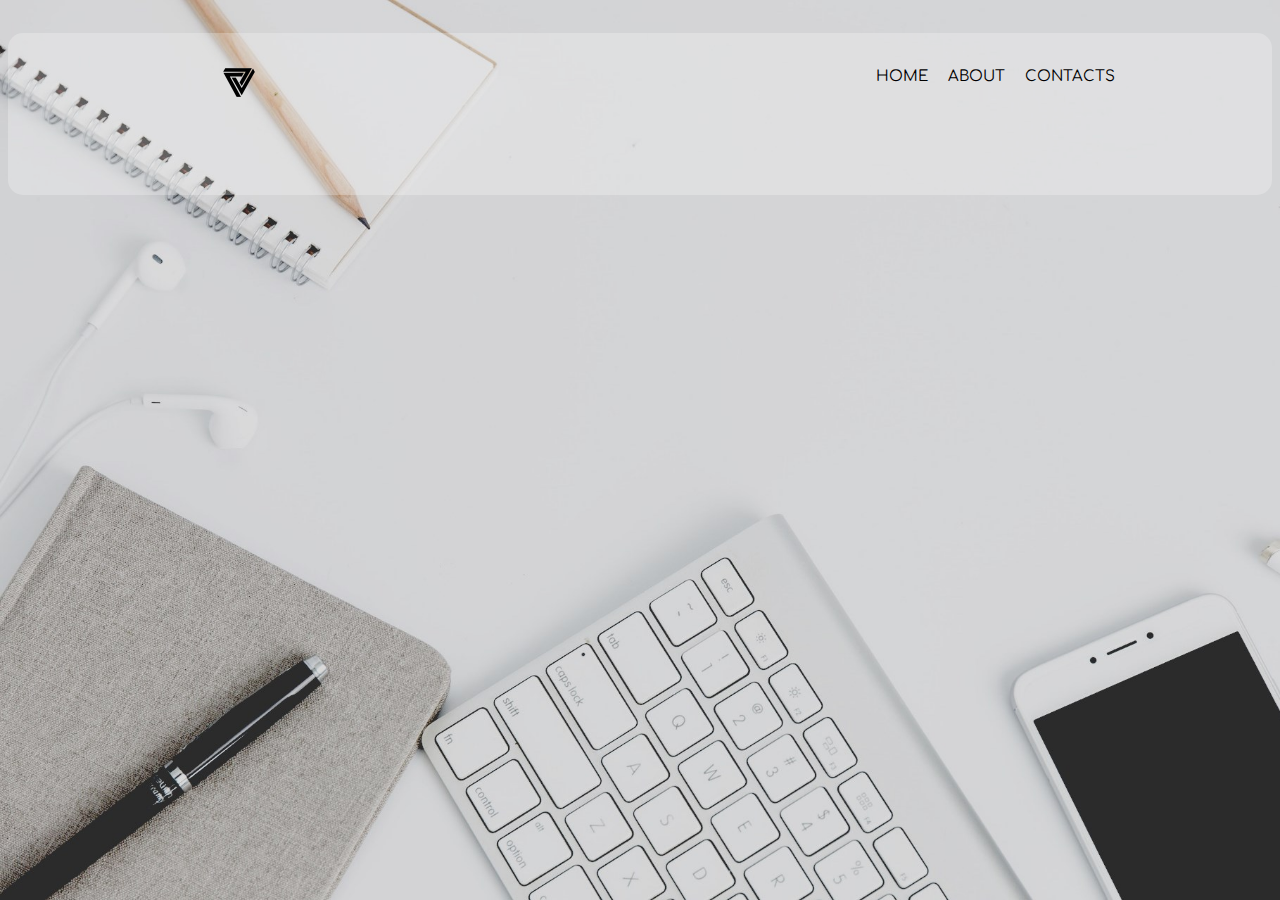
<file: about.html>
<!DOCTYPE html>
<html lang="ru">

<head>
    <meta charset="UTF-8">
    <meta http-equiv="X-UA-Compatible" content="IE=edge">
    <meta name="viewport" content="width=device-width, initial-scale=1.0">
    <!-- <link rel="stylesheet" href="style.css"> -->
    <link rel="preconnect" href="https://fonts.googleapis.com">
    <link rel="preconnect" href="https://fonts.gstatic.com" crossorigin>
    <link href="https://fonts.googleapis.com/css2?family=Comfortaa&display=swap" rel="stylesheet">
    <link rel="stylesheet" media="(orientation: portrait)" href="style_vert.css">
    <link rel="stylesheet" media="(orientation: landscape)" href="style.css">  
    <title>About</title>
    <meta name="viewport" content="width=1200">
</head>

<body>
    <div class="wrapper">
        <div class="container">
            <header class="header">
                <div class="header__logo">
                    <img src="img/logo.png" width="50%">
                </div>
                <div class="header__menu">
                    <div class="header__click"><a href="main.html">HOME</a></div>
                    <div class="header__click"><a href="about.html">ABOUT</a></div>
                    <div class="header__click"><a href="contacts.html">CONTACTS</a></div>
                </div>
            </header>

            <content class="content">

                

            </content>
        </div>
    </div>


</body>

</html>
</file>
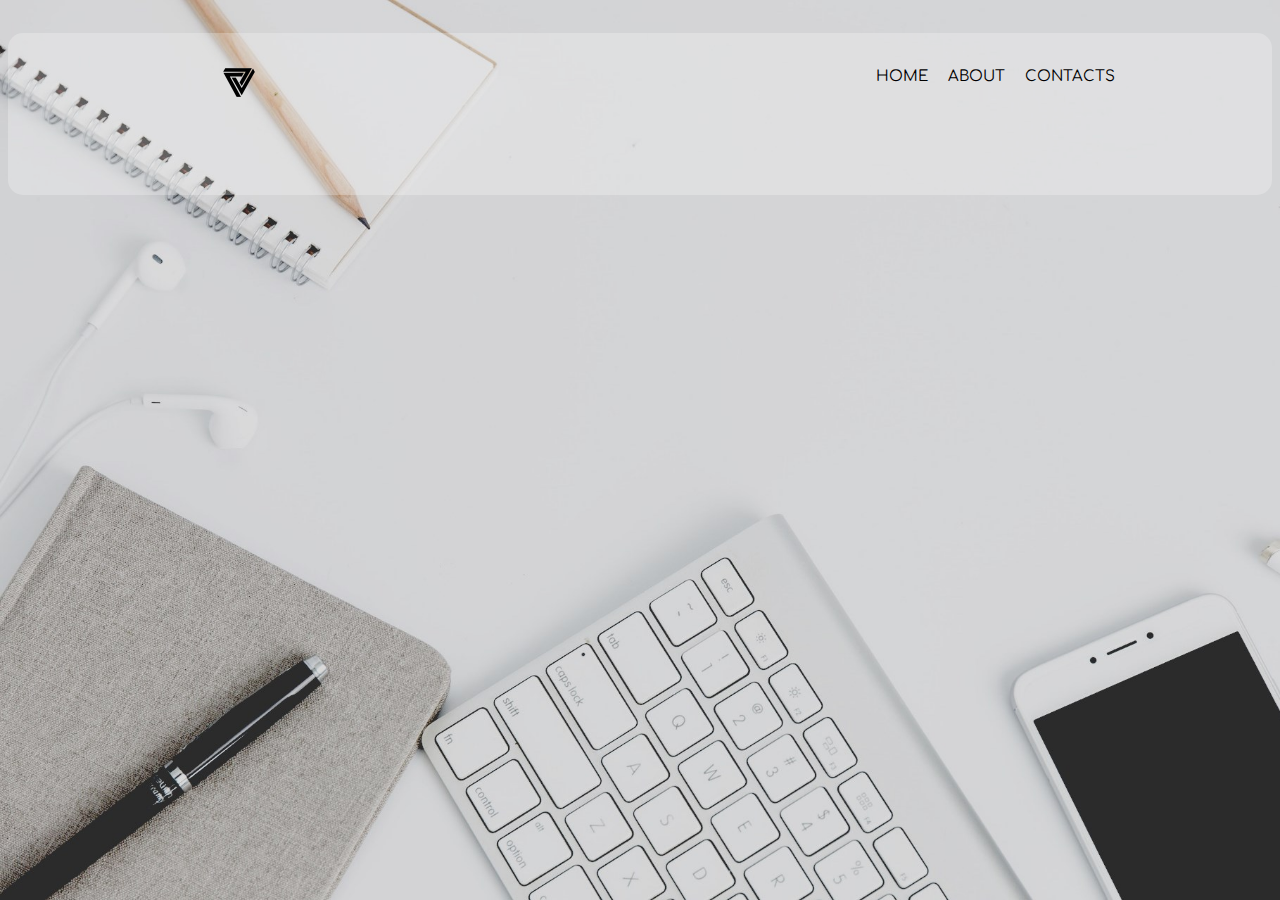
<file: contacts.html>
<!DOCTYPE html>
<html lang="ru">

<head>
    <meta charset="UTF-8">
    <meta http-equiv="X-UA-Compatible" content="IE=edge">
    <meta name="viewport" content="width=device-width, initial-scale=1.0">
    <!-- <link rel="stylesheet" href="style.css"> -->
    <link rel="preconnect" href="https://fonts.googleapis.com">
    <link rel="preconnect" href="https://fonts.gstatic.com" crossorigin>
    <link href="https://fonts.googleapis.com/css2?family=Comfortaa&display=swap" rel="stylesheet">
    <link rel="stylesheet" media="(orientation: portrait)" href="style_vert.css">
    <link rel="stylesheet" media="(orientation: landscape)" href="style.css">  
    <title>Contacts</title>
    <meta name="viewport" content="width=1200">
</head>

<body>
    <div class="wrapper">
        <div class="container">
            <header class="header">
                <div class="header__logo">
                    <img src="img/logo.png" width="50%">
                </div>
                <div class="header__menu">
                    <div class="header__click"><a href="main.html">HOME</a></div>
                    <div class="header__click"><a href="about.html">ABOUT</a></div>
                    <div class="header__click"><a href="contacts.html">CONTACTS</a></div>
                </div>
            </header>

            <content class="content">

                

            </content>
        </div>
    </div>


</body>

</html>
</file>
<file: style.css>
body {
    user-select: none;
    /* min-width: 1200px; */
    background-image: url(img/fon.jpg);
    background-attachment: fixed;
    background-size: cover;
    font-family: 'Comfortaa', cursive;
    font-size: 15px;
}

/* @media all and (orientation:portrait) {
    /* стили для портрета 
    width: 600px;
    } */

@viewport { 
    width:auto;
}

.wrapper{
   display: flex;
   max-width: 100%;
   max-height: 100%;
   overflow: hidden;
    
    /* background-color: #c7c6c6; */
    /* border-top: 200px;
    border-width: 200px; */
    /* overflow: hidden; */
    
}
.container {
    background-color: rgba(255, 255, 255, 0.255);
    margin: 2% auto;
    width: 1500px;
      /* max-width: 1200px;
    height: auto; */
    /* margin: 20px 25%; */
    /* margin: 25px 350px; */
    padding: 35px 2% 45px 2%;
    border-radius: 15px;
}
.header {
    transition: 2s;
    /* width: auto; */
    padding: 0 10%;
    /* height: 30px; */
    display: flex;
    justify-content:space-between;
}

.header__menu {
    /* right:5px; */
    
    border-radius: 15px;
    /* background-color: rgba(255, 255, 255, 0.515); */
    display: flex;
    /* justify-content:baseline; */
    /* margin: auto 0; */
}

.header__click {
    text-decoration: none;
    padding:0px 10px;
}

.header__logo {
    justify-content:flex-start;
    margin: 0 0 0 7%;
}
a {
    color: black !important;
    text-decoration: none;
    
} 
a:hover{
    color: rgb(177, 144, 84) !important;
}
a:active {
    color: rgba() !important;
}
/* .blue {
    color:rgb(130, 110, 73);
} */


.content {
    transition: 2s;
    display: flex;
    flex-direction: row;
    justify-content:flex-end;
    /* background: rgba(116, 116, 116, 0.186); */
    margin: 2% auto;
     
     /*
    
    width: 600px;
    height: auto;
    border-radius: 5px;
    display: flex;
    flex-direction: row;
    align-items: flex-end; */
            
}

.content__image {
    width: 50%;
    border-radius: 10px;
    margin: 1% 0;
    padding: 0 25px 0 25px;
    
   
}
                  
.content__txt {
    padding-right: 5%;
    padding-left: 2%;
    width: 50%;
}
 
.content__title {
    margin: 0 auto;
    font-size: 35px;
    text-align: center;
}

.content__text {
    padding-top: 7%;
text-align:justify;
}

.button {
    
    color: rgb(223, 223, 223);
    text-decoration: none; 
    background: rgba(92, 73, 37, 0.563);
    margin: -5% 0 0 2%;
    transition: 1s;
    font-family: 'Comfortaa', cursive;
    width: 130px;
    height: 45px;  
    border-radius: 6px; 
        
} 

.footer {
    background: rgba(216, 216, 216, 0.576);
    padding: 5px 0;
    text-align: center;
    width:99%;
    position:fixed;
    bottom: 0px; 
    border-radius: 7px;  
    font-size: 11px;
}  

    /* @media all and (orientation:landscape) {
    /* стили для пейзажа 
    
    } */
</file>
<file: style_vert.css>
body {
    /* min-width: 1200px; */
    background-image: url(img/fon.jpg);
    background-attachment: fixed;
    background-size: cover;
    font-family: 'Comfortaa', cursive;
    
}

/* @media all and (orientation:portrait) {
    /* стили для портрета 
    width: 600px;
    } */

@viewport { 
    width:auto;
}

.wrapper{
   display: flex;
   max-width: 100%;
   max-height: 100%;
   overflow: hidden;
    
    /* background-color: #c7c6c6; */
    /* border-top: 200px;
    border-width: 200px; */
    /* overflow: hidden; */
    
}

.container {
   
    margin: 0 auto;
    width: 95%;
    height: 100%;
      /* max-width: 1200px;
    height: auto; */
    /* margin: 20px 25%; */
    /* margin: 25px 350px; */
    padding: 25px 40px;
    border-radius: 10px;
}

.header {
    font-size: 40px;
    /* width: auto; */
    padding: 15px;
    /* height: 30px; */
    display: flex;
    justify-content:space-between  ;
}

.header__menu {
    /* right:5px; */
    
    border-radius: 40px;
    /* background-color: rgba(255, 255, 255, 0.515); */
    display: flex;
    /* justify-content:baseline; */
    /* margin: auto 0; */
}

.header__click {
    display:none;
    text-decoration: none;
    font-size: 25px;
    padding:0px 20px;
}

.header__logo {
    justify-content:flex-start;
    margin: 0 0 0 7%;
}
a {
    color: black !important;
    text-decoration: none;
    
} 
a:hover{
    color: rgb(163, 134, 79) !important;
}
a:active {
    color: rgb(245, 245, 245) !important;
}
/* .blue {
    color:rgb(130, 110, 73);
} */


.content {
    background-color: rgba(184, 184, 184, 0.255);
    /* background: rgba(116, 116, 116, 0.186); */
    margin: 5% 5%;
    padding: 50px 50px;
    width: auto;
    height: auto;
    border-radius: 5px;
    display: flex;
    flex-direction: column;
    align-items: center;
            
}

.content__image {
    /* width:100px;
    height:50px; */
}

.content__title {
    text-align: center;
    margin:5%auto;
    font-size: 40px;
}

.content__text {
    padding-top: 5%;
    text-align:justify;
    font-size: 30px;
}

.content__button {
    color: rgb(223, 223, 223);
     text-decoration: none;
  /* padding: .8em 1em calc(.8em + 3px); */
     border-radius: 10px;
     background: rgba(130, 110, 73, 0.563);
     margin: 10% 78.5% 0 0;
     /* transition: 1s; */
    font-family: 'Comfortaa', cursive;
    width: 250px;
    height: 100px;  
    border-radius: 20px;     
}


    
    /* @media all and (orientation:landscape) {
    /* стили для пейзажа 
    
    } */
</file>
